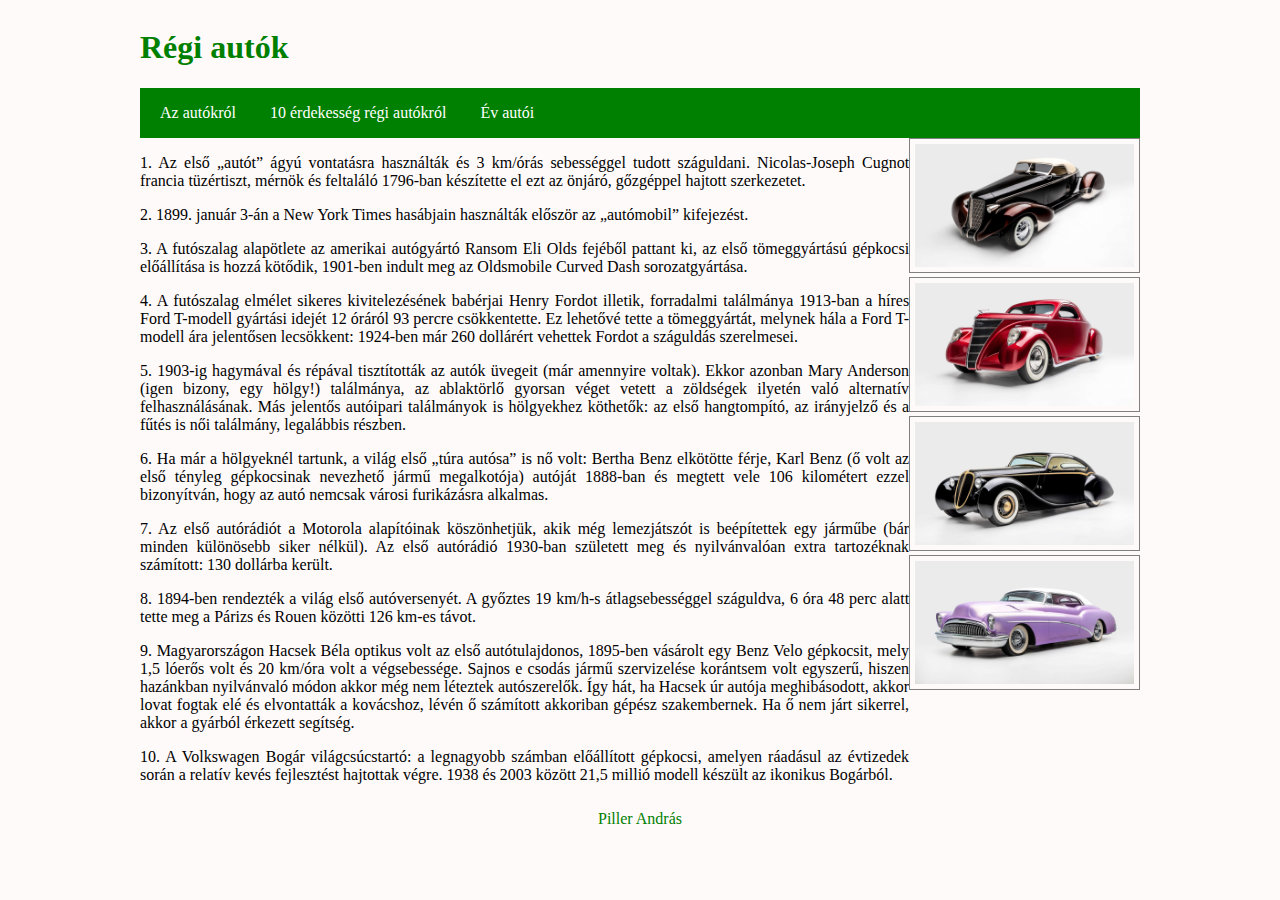
<file: index.html>
<!DOCTYPE html>
<html lang="hu">
<head>
    <link rel="stylesheet" href="style.css">
    <meta charset="UTF-8">
    <meta http-equiv="X-UA-Compatible" content="IE=edge">
    <meta name="viewport" content="width=device-width, initial-scale=1.0">
    <title>Piller András</title>
</head>
<body>
    <main>
        <header><h1>Régi autók</h1></header>
        <nav>
            <ul>
                <li><a href="html/feltalalok.html">Az autókról</a></li>
                <li><a href="#">10 érdekesség régi autókról</a></li>
                <li><a href="html/tablazat.html">Év autói</a></li>
            </ul>
        </nav>
        <article>
            <p>1. Az első „autót” ágyú vontatásra használták és 3 km/órás sebességgel tudott száguldani. Nicolas-Joseph Cugnot francia tüzértiszt, mérnök és feltaláló 1796-ban készítette el ezt az önjáró, gőzgéppel hajtott szerkezetet.</p>
            <p>2. 1899. január 3-án a New York Times hasábjain használták először az „autómobil” kifejezést.</p>
            <p>3. A futószalag alapötlete az amerikai autógyártó Ransom Eli Olds fejéből pattant ki, az első tömeggyártású gépkocsi előállítása is hozzá kötődik, 1901-ben indult meg az Oldsmobile Curved Dash sorozatgyártása.</p>
            <p>4. A futószalag elmélet sikeres kivitelezésének babérjai Henry Fordot illetik, forradalmi találmánya 1913-ban a híres Ford T-modell gyártási idejét 12 óráról 93 percre csökkentette. Ez lehetővé tette a tömeggyártát, melynek hála a Ford T-modell ára jelentősen lecsökkent: 1924-ben már 260 dollárért vehettek Fordot a száguldás szerelmesei.</p>
            <p>5. 1903-ig hagymával és répával tisztították az autók üvegeit (már amennyire voltak). Ekkor azonban Mary Anderson (igen bizony, egy hölgy!) találmánya, az ablaktörlő gyorsan véget vetett a zöldségek ilyetén való alternatív felhasználásának. Más jelentős autóipari találmányok is hölgyekhez köthetők: az első hangtompító, az irányjelző és a fűtés is női találmány, legalábbis részben.</p>
            <p>6. Ha már a hölgyeknél tartunk, a világ első „túra autósa” is nő volt: Bertha Benz elkötötte férje, Karl Benz (ő volt az első tényleg gépkocsinak nevezhető jármű megalkotója) autóját 1888-ban és megtett vele 106 kilométert ezzel bizonyítván, hogy az autó nemcsak városi furikázásra alkalmas.</p>
            <p>7. Az első autórádiót a Motorola alapítóinak köszönhetjük, akik még lemezjátszót is beépítettek egy járműbe (bár minden különösebb siker nélkül). Az első autórádió 1930-ban született meg és nyilvánvalóan extra tartozéknak számított: 130 dollárba került.</p>
            <p>8. 1894-ben rendezték a világ első autóversenyét. A győztes 19 km/h-s átlagsebességgel száguldva, 6 óra 48 perc alatt tette meg a Párizs és Rouen közötti 126 km-es távot.</p>
            <p>9. Magyarországon Hacsek Béla optikus volt az első autótulajdonos, 1895-ben vásárolt egy Benz Velo gépkocsit, mely 1,5 lóerős volt és 20 km/óra volt a végsebessége. Sajnos e csodás jármű szervizelése korántsem volt egyszerű, hiszen hazánkban nyilvánvaló módon akkor még nem léteztek autószerelők. Így hát, ha Hacsek úr autója meghibásodott, akkor lovat fogtak elé és elvontatták a kovácshoz, lévén ő számított akkoriban gépész szakembernek. Ha ő nem járt sikerrel, akkor a gyárból érkezett segítség.</p>
            <p>10. A Volkswagen Bogár világcsúcstartó: a legnagyobb számban előállított gépkocsi, amelyen ráadásul az évtizedek során a relatív kevés fejlesztést hajtottak végre. 1938 és 2003 között 21,5 millió modell készült az ikonikus Bogárból.</p>
        </article>
        <aside>
            <div>
                <img src="img/1936-auburn-slowburn-2427736380.jpg" alt="Kép">
            </div>
            <div>
                <img src="img/1937-lincoln-zephyr-voodoo-priest-6043163337.jpg" alt="Kép">
            </div>
            <div>
                <img src="img/1948-jaguar-black-pearl-4605095127.jpg" alt="Kép">
            </div>
            <div>
                <img src="img/1953-buick-skylark-skyscraper-8564903811.jpg" alt="Kép">
            </div>
        </aside>
        <footer>Piller András</footer>
    </main>
</body>
</html>
</file>
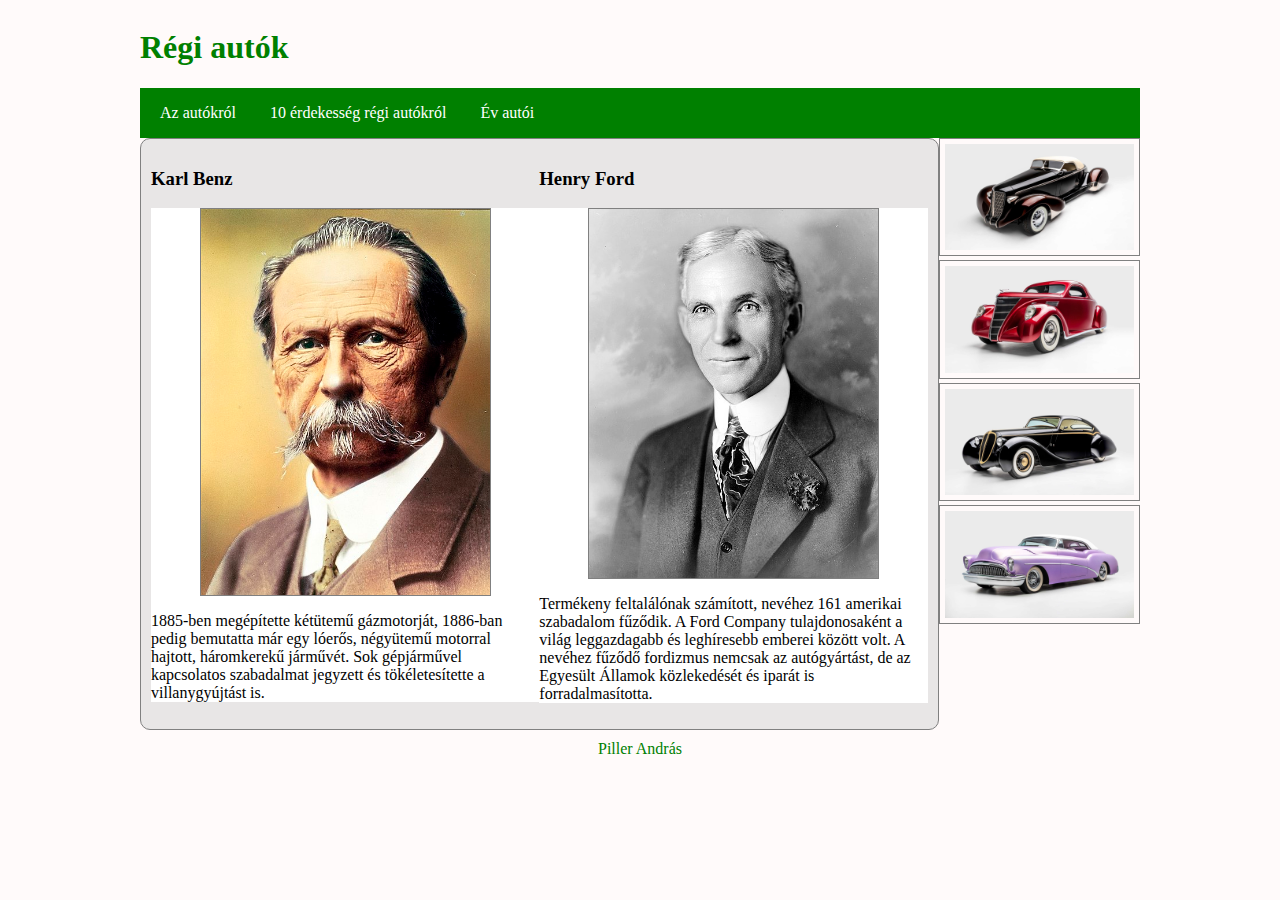
<file: html/feltalalok.html>
<!DOCTYPE html>
<html lang="en">
<head>
    <link rel="stylesheet" href="../style.css">
    <meta charset="UTF-8">
    <meta http-equiv="X-UA-Compatible" content="IE=edge">
    <meta name="viewport" content="width=device-width, initial-scale=1.0">
    <title>Piller András</title>
</head>
<body>
    <main>
        <header><h1>Régi autók</h1></header>
        <nav>
            <ul>
                <li><a href="#">Az autókról</a></li>
                <li><a href="../index.html">10 érdekesség régi autókról</a></li>
                <li><a href="tablazat.html">Év autói</a></li>
            </ul>
        </nav>
        <article>
            <div id="tarolo">
                <div class="tarolo">
                    <h3>Karl Benz</h3>
                    <div class="info-box">
                        <img src="../img/500px-Carl-Benz_coloriert.jpg" alt="Kép">
                        <p>1885-ben megépítette kétütemű gázmotorját, 1886-ban pedig bemutatta már egy lóerős, négyütemű motorral hajtott, háromkerekű járművét. Sok gépjárművel kapcsolatos szabadalmat jegyzett és tökéletesítette a villanygyújtást is.</p>
                    </div>
                </div>
                <div class="tarolo">
                    <h3>Henry Ford</h3>
                    <div class="info-box">
                        <img src="../img/500px-Henry_ford_1919.jpg" alt="Kép">
                        <p>Termékeny feltalálónak számított, nevéhez 161 amerikai szabadalom fűződik. A Ford Company tulajdonosaként a világ leggazdagabb és leghíresebb emberei között volt. A nevéhez fűződő fordizmus nemcsak az autógyártást, de az Egyesült Államok közlekedését és iparát is forradalmasította.</p>
                    </div>
                </div>
            </div>
        </article>
        <aside>
            <div>
                <img src="../img/1936-auburn-slowburn-2427736380.jpg" alt="Kép">
            </div>
            <div>
                <img src="../img/1937-lincoln-zephyr-voodoo-priest-6043163337.jpg" alt="Kép">
            </div>
            <div>
                <img src="../img/1948-jaguar-black-pearl-4605095127.jpg" alt="Kép">
            </div>
            <div>
                <img src="../img/1953-buick-skylark-skyscraper-8564903811.jpg" alt="Kép">
            </div>
        </aside>
        <footer>Piller András</footer>
    </main>
</body>
</html>
</file>
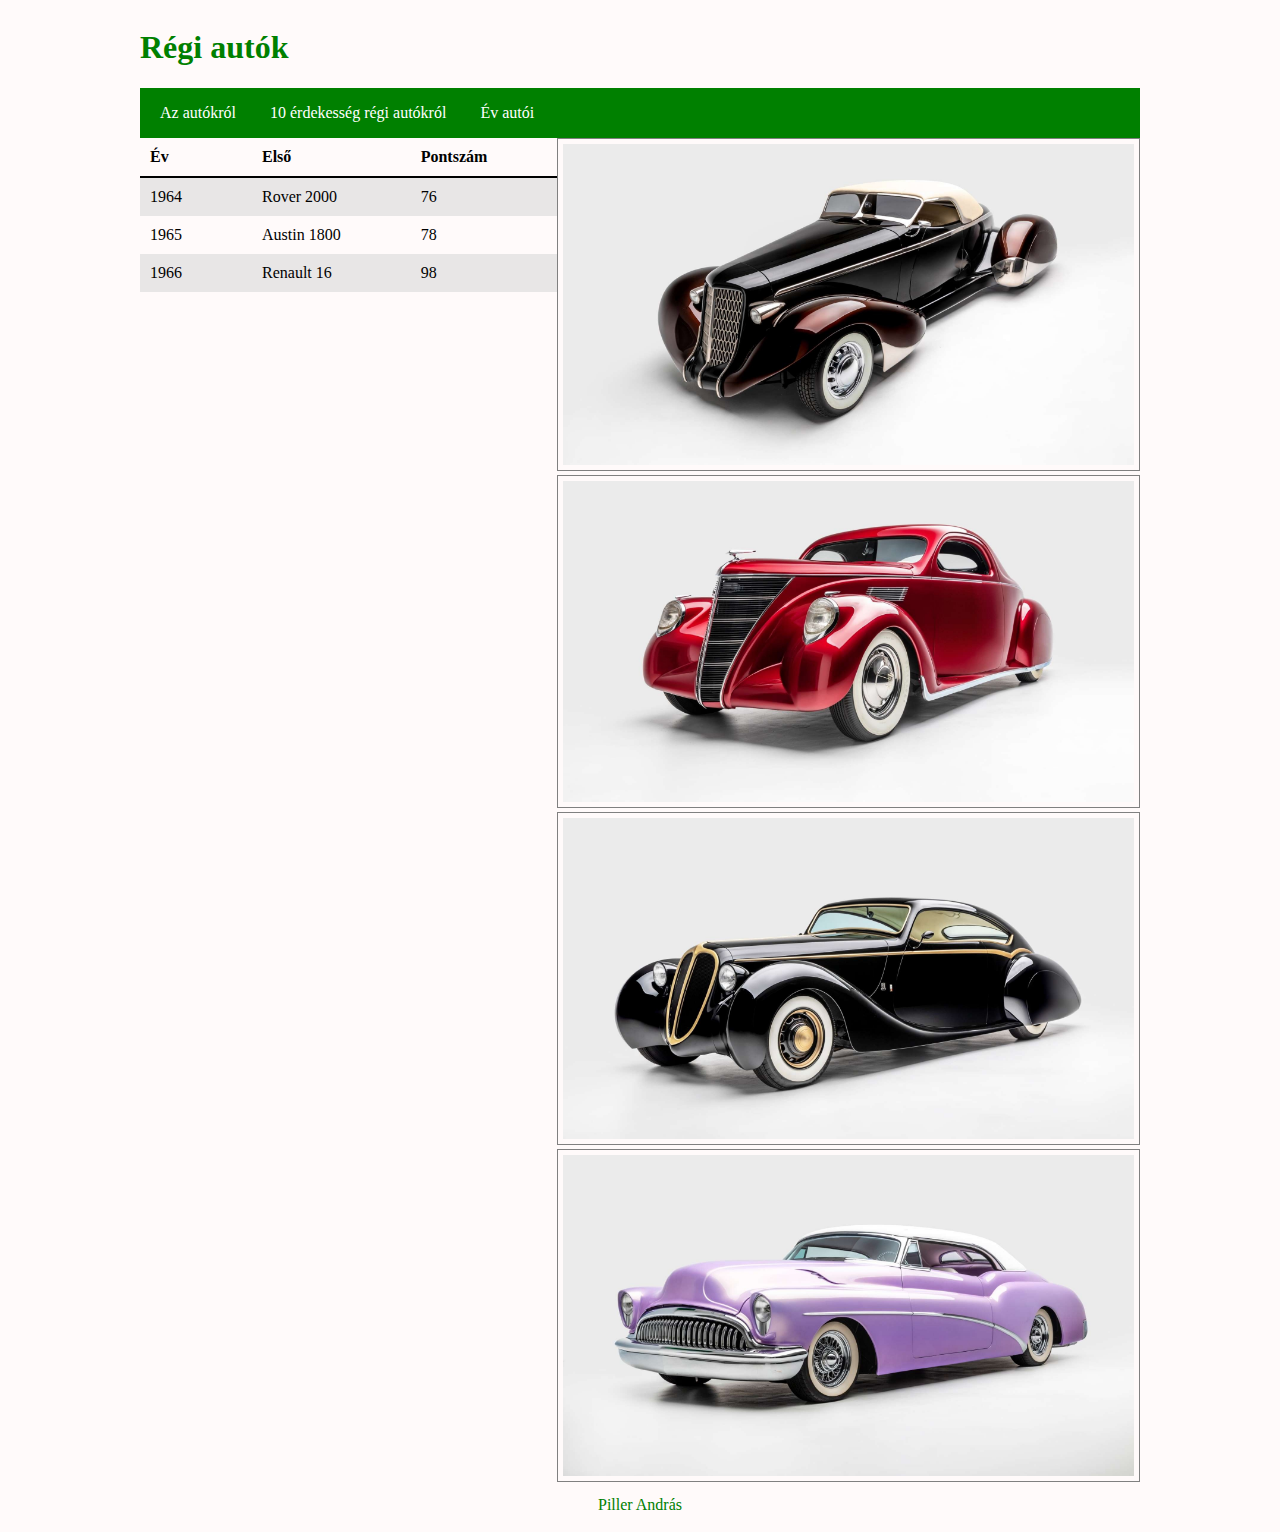
<file: html/tablazat.html>
<!DOCTYPE html>
<html lang="en">
<head>
    <link rel="stylesheet" href="../style.css">
    <meta charset="UTF-8">
    <meta http-equiv="X-UA-Compatible" content="IE=edge">
    <meta name="viewport" content="width=device-width, initial-scale=1.0">
    <title>Piller András</title>
</head>
<body>
    <main>
        <header><h1>Régi autók</h1></header>
        <nav>
            <ul>
                <li><a href="feltalalok.html">Az autókról</a></li>
                <li><a href="../index.html">10 érdekesség régi autókról</a></li>
                <li><a href="#">Év autói</a></li>
            </ul>
        </nav>
        <article>
            <table>
                <tr>
                    <td>Év</td>
                    <td>Első</td>
                    <td>Pontszám</td>
                </tr>
                <tr>
                    <td>1964</td>
                    <td>Rover 2000</td>
                    <td>76</td>
                </tr>
                <tr>
                    <td>1965</td>
                    <td>Austin 1800</td>
                    <td>78</td>
                </tr>
                <tr>
                    <td>1966</td>
                    <td>Renault 16</td>
                    <td>98</td>
                </tr>
            </table>
        </article>
        <aside>
            <div>
                <img src="../img/1936-auburn-slowburn-2427736380.jpg" alt="Kép">
            </div>
            <div>
                <img src="../img/1937-lincoln-zephyr-voodoo-priest-6043163337.jpg" alt="Kép">
            </div>
            <div>
                <img src="../img/1948-jaguar-black-pearl-4605095127.jpg" alt="Kép">
            </div>
            <div>
                <img src="../img/1953-buick-skylark-skyscraper-8564903811.jpg" alt="Kép">
            </div>
        </aside>
        <footer>Piller András</footer>
    </main>
</body>
</html>
</file>
<file: style.css>
* {
    box-sizing: border-box;
}

body {
    background-color: snow;
}

main {
    display: grid;
    grid-template-areas: "h h h h"
                         "n n n n"
                         "ar ar ar as"
                         "f f f f";
    max-width: 1000px;
    margin: auto;
    text-align: justify;
}

header {
    grid-area: h;
    font-weight: bold;
    color: green;
}

nav {
    grid-area: n;
    background-color: green;
}

nav ul {
    padding-left: 0;
}

nav ul li {
    list-style-type: none;
    display: inline-block;
}

nav ul li a {
    text-decoration: none;
    color: white;
    padding: 10px;
    margin-left: 10px;
}

nav ul li a:hover {
    background-color: greenyellow;
    color: black;
    cursor: pointer;
}

article {
    grid-area: ar;
}

#tarolo {
    display: grid;
    grid-template-columns: 1fr 1fr;
    border: 1px solid gray;
    border-radius: 10px;
    background-color: #e8e6e6;
    text-align: left;
}

#tarolo {
    padding: 10px;
}

.info-box {
    background-color: white;
}

#tarolo img {
    width: 75%;
    border: 1px solid gray;
    display: block;
    margin-left: auto;
    margin-right: auto;
}

table {
    border-collapse: collapse;
}

table tr td {
    padding: 10px 70px 10px 10px;
}

table tr:first-child td {
    border-bottom: 2px solid black;
    font-weight: bold;
}

table tr:nth-child(even) {
    background-color: #e8e6e6;
}

aside {
    grid-area: as;
}

aside div img {
    width: 100%;
    border: 1px solid gray;
    padding: 5px;
}

footer {
    grid-area: f;
    text-align: center;
    padding: 10px;
    color: green;
}

@media screen and (max-width: 768px) {
    main {
        grid-template-areas: "h"
                             "n"
                             "ar"
                             "as"
                             "f";
    }

    nav {
        text-align: center;
    }

    nav ul li {
        display: block;
        width: 100%;
    }

    nav ul li a {
        width: 100%;
        display: block;
    }
}
</file>
